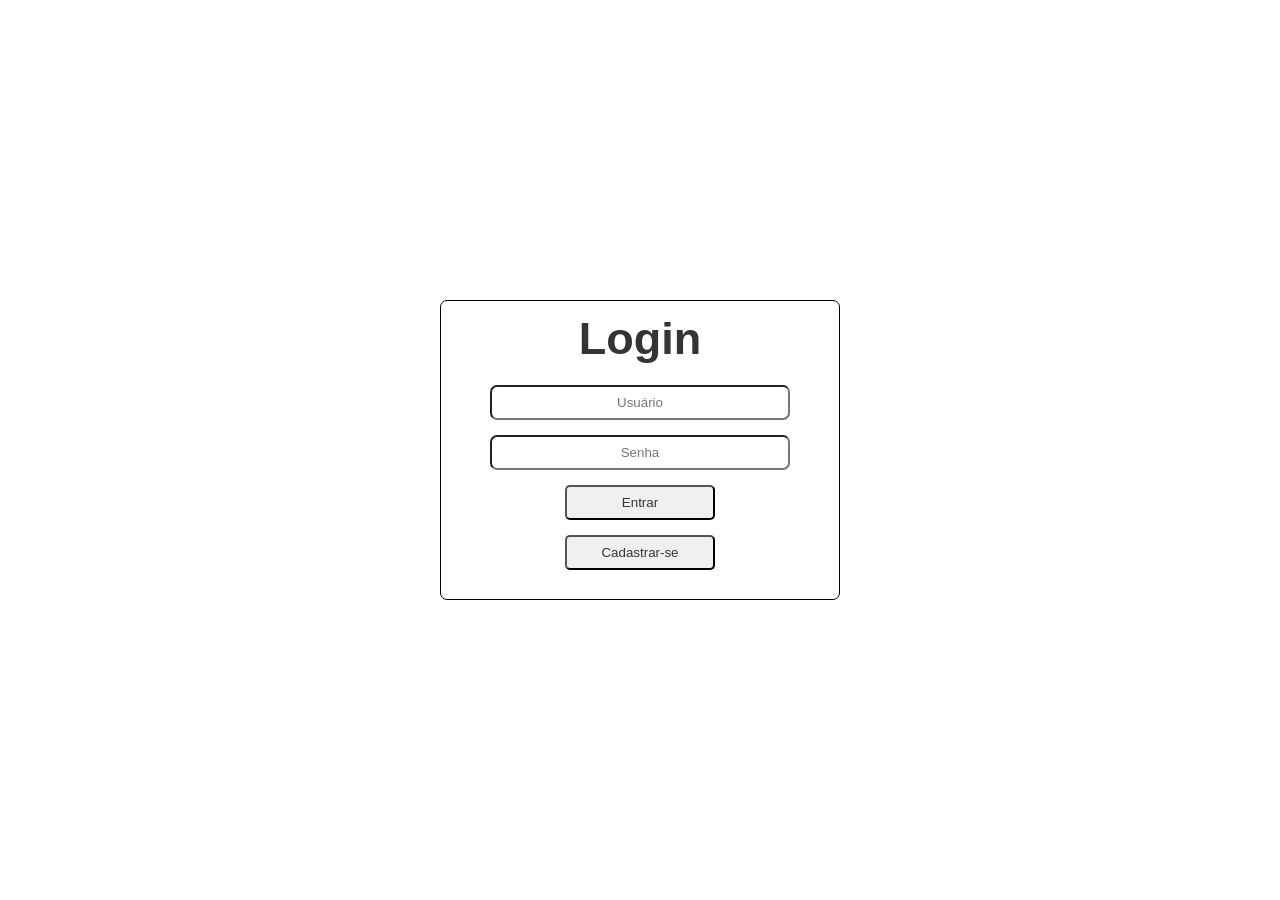
<file: login.html>
<!DOCTYPE html>
<html lang="pt-br">
<head>
    <meta charset="UTF-8">
    <meta name="viewport" content="width=device-width, initial-scale=1.0">
    <title>Menu de login</title>
    <link rel="stylesheet" href="style.css">
</head>
<body>
    <div class="container">
        <div class="login-container">
        <h2>Login</h2>
        <form>
            <input type="text" name="username" placeholder="Usuário" >
            <input type="password" name="password" placeholder="Senha" >
            <button>Entrar</button>
            <button>Cadastrar-se</button>
        </form>
        </div>
    </div>
    <script src="app.js"></script>
</body>
</html>
</file>
<file: style.css>
* {
    padding: 0;
    margin: 0;
    box-sizing: border-box;
    color: #343434;
}

body {
    margin: 0 auto;
    padding: 0;
    font-family: "Gayathri", sans-serif;
}

header {
    box-sizing: border-box;
    height: 80px;
    min-width: 75%;
    border-bottom: solid#F0F0F0 1px;
    padding: 20px 100px 20px 100px;
    display: flex;
    justify-content: space-between;
    align-items: center;
}

header #container {
    display: flex;
    width: 70%;
    align-items: center;
    justify-content: center;
}

#container #busca {
    border: solid#F0F0F0 1px;
    display: flex;
    height: 50px;
    padding: 0 20px;
    border-radius: 30px;
    width: 400px;
    justify-content: space-between;
    align-items: center;
    box-sizing: border-box;
}

#busca_lupa {
    background-color: #FF385C;
    border-radius: 30px;
    display: flex;
    align-items: center;
    height: 58%;
    width: 8%;
    justify-content: center;
}

#container #anuncie {
    padding: 10px;
    border-radius: 20px;
    display: flex;
    align-items: center;

}

#container #mundo {
    padding: 10px;
    border-radius: 20px;
    display: flex;
    align-items: center;
    justify-content: center;
}

#container_perfil {
    display: flex;
    border: solid#F0F0F0 1px;
    align-items: center;
    border-radius: 30px;
    padding: 10px;
    box-sizing: border-box;
}

#container #perfil {
    padding: 10px;
    border-radius: 20px;
    width: 30px;
    align-items: center;
    justify-content: space-between 0;
}

main {
    box-sizing: border-box;
    padding: 25px 80px 0 80px;
    display: flex;
    flex-direction: column;
    align-items: center;
    gap: 30px;
}

main #info_top_fotos {
    display: flex;
    justify-content: space-between;
    align-items: center;
    width: 100%;
}

#info_top_fotos #titulo {
    width: 600px;
    font-size: 22px;
    display: flex;
    gap: 10px;
}

#info_top_fotos #links {
    width: 200px;
    display: flex;
    justify-content: space-between;
}

#links #compartilhar {
    display: flex;
    align-items: center;
    gap: 5px;
    margin-left: 30px;
    justify-content: space-between 5px;

    margin-left: 6px;
    font-size: 1rem;
    color: #222;
}

#compartilhar a {
    color: black;
}

#links #salvar {
    display: flex;
    align-items: center;
    gap: 5px;
    margin-left: 30px;
    justify-content: space-between 5px;

    margin-left: 6px;
    font-size: 1rem;
    color: #222;
}

#salvar a {
    color: black;
}
main {
    min-width: 95%;
}

main #fotos {
    width: 100%;
    display: flex;
    justify-content: space-between;
    cursor: pointer;
    transition: transform 0.25s ease-in-out;
}

main #fotos img:hover {
    transform: scale(1.1);
}

div.fotos_modal{
    width: 100%;
    height: 100%;
    position: absolute;
    top: 0;
    left: 0;
    padding: 4%;
    visibility: hidden;
    z-index: 5;
}

.fechar_fotos{
    position: absolute;
    top: 20px;
    left: 20px;
    font-size: 24px;
    cursor: pointer;
    z-index: 5;
}

div.fotos_modal img{
    width: 100%;
    height: 100%;
    object-fit: contain;
    transform: scale(0);
    transition: transform 0.5s ease-in-out ;
}

#fotos_abertas {
    display: none;
    flex-direction: column;
    justify-content: center;
    align-items: center;
    gap: 5px;
}

.fotos_grid {
    display: grid;
    grid-template-columns: repeat(auto-fit, minmax(200px, 1fr));
    grid-gap: 10px;
    justify-items: center;
}

.fotos_grid img {
    width: 365px;
    height: auto;
}

#fotos_esquerda {
    width: 49.5%;
    max-height: 320px;
}

#img1 {
    height: 320px;
    border-top-left-radius: 10px;
    border-bottom-left-radius: 10px;
    width: 100%;
    object-fit: cover;
}

#img2, #img3, #img4, #img5 {
    height: 153px;
    width: 48.5%;
    object-fit: cover;
}

#img3 {
    border-top-right-radius: 10px;
}

#img5 {
    border-bottom-right-radius: 10px;
}

#fotos_direita {
    width: 49.5%;
    display: flex;
    flex-wrap: wrap;
    gap: 15px;
    height: 320px;
}

main #info_fotos_ate_avaliacao {
    width: 100%;
    display: flex;
    justify-content: space-between;
    padding-bottom: 40px;
    border-bottom: solid#F0F0F0 1px;
    margin-bottom: 40px;
}

#info_fotos_ate_avaliacao #parte_esquerda {
    width: 60%;
}

#parte_esquerda #avaliacao {
    margin-top: 20px;
    margin-bottom: 20px;
    display: flex;
    box-sizing: border-box;
    padding: 20px;
    border: solid#F0F0F0 1px;
    border-radius: 10px;
    height: 110px;
    align-items: center;
    justify-content: space-between;
}

#avaliacao #parte_1 {
   display: flex;
   align-items: center;
}

.parte_1_li {
    display: flex;
    text-align: center;
    align-items: center;
    width: 100px;
    font-size: 16px;
    color: #222;
}

#avaliacao #parte_2 {
    display: flex;
    align-items: center;
}

.parte_2_li {
    display: flex;
    text-align: center;
    align-items: center;
    font-size: 16px;
    width: 200px;
}

#avaliacao #parte_3 {
    border-right: solid#F0F0F0 1px;
    height: 40px;
    display: flex;
    align-items: center;
    width: 100px;
}

#avaliacao #parte_4 {
    display: flex;
    align-items: center;
    width: 100px;
    gap: 0;
}

#parte_4 {
    display: flex;
    font-size: 22px;
    flex-direction: column;
    justify-content: center;
    gap: 0;
}

#parte_4 p {
    padding: 0;
    margin: 0;
}

#parte_4 a {
    padding: 0;
    margin: 0;
    color: black;
    font-size: 12px;
}

#parte_esquerda #anfitriao {
    margin-top: 40px;
    display: flex;
    gap: 30px;
}

#parte_esquerda #ponto_positivo_1 {
    margin-top: 20px;
    padding: 30px 0 30px 0;
    display: flex;
    border-top: solid#F0F0F0 1px;
    gap: 30px;
}

#parte_esquerda #ponto_positivo_2 {
    padding: 30px 0 30px 0;
    display: flex;
    gap: 30px;
}

#parte_esquerda #ponto_positivo_3 {
    margin-bottom: 30px;
    padding: 30px 0 30px 0;
    display: flex;
    border-bottom: solid#F0F0F0 1px;
    gap: 30px;
}

#parte_esquerda #informacoes_traduzidas {
    padding: 20px;
    margin-bottom: 30px;
    background-color: #F0F0F0;
    border-radius: 10px;
    display: flex;
    align-items: center;
    justify-content: center;
}

#parte_esquerda #texto {
    height: 100px;
    margin-bottom: 40px;
}

#parte_esquerda #outras {
    margin-bottom: 30px;
}

#parte_esquerda #mostrar_mais {
    padding-bottom: 50px;
    border-bottom: solid#F0F0F0 1px;
    margin-bottom: 50px;
}

#mostrar_mais a {
    color: black;
    display: flex;
    gap: 5px;
    align-items: center;
}

#parte_esquerda #onde {
    margin-bottom: 20px;

}

#parte_esquerda #imagem_quarto {
    margin-bottom: 20px;
    height: 200px;

}

#parte_esquerda #quarto {
    margin-bottom: 10px;
}

#parte_esquerda #cama {
    padding-bottom: 40px;
    margin-bottom: 40px;
    border-bottom: solid#F0F0F0 1px;
}

#parte_esquerda #o_que_oferece {
    padding-bottom: 40px;
    margin-bottom: 40px;
    border-bottom: solid#F0F0F0 1px;
}

#o_que_oferece #titulo {
    margin-bottom: 20px;
}

#o_que_oferece #pontos {
    margin-bottom: 40px;
    height: 200px;
    display: flex;
    flex-direction: column;
    flex-wrap: wrap;
    gap: 10px;
}

#pontos #ponto_1 {
    display: flex;
    height: 30px;
    width: 300px;
    margin-right: 20px;
    gap: 10px;
    align-items: center;
}

#mostrar_ponto {
    border: solid black 1px;
    border-radius: 10px;
    display: flex;
    padding: 0 23px;
    align-items: center;
    justify-content: center;
    box-sizing: border-box;
    height: 50px;
    width: 50%;
}

#agendar {
    display: flex;
    flex-direction: column;
    gap: 15px;
}

#calendario {
    height: 330px;
}

#teclado_limpar {
    display: flex;
    justify-content: space-between;
}

#limpar a {
    color: black
}

#info_fotos_ate_avaliacao #parte_direita {
    width: 35%;
    display: flex;
    flex-direction: column;
    justify-content: space-between;
}

#cima_direita {
    width: 100%;
    border-radius: 10px;
    box-shadow: rgba(0, 0, 0, 0.12) 0px 6px 16px;
    border: solid#F0F0F0 1px;
    padding: 25px;
    
    padding-bottom: 20px;
    display: flex;
    flex-direction: column;
    gap: 25px;
    box-sizing: border-box;
}

#menu_reservar {
    display: none;
}


.preco{
    font-family: Arial, Helvetica, sans-serif;
    font-weight:700;
}
.preco s{
    color: rgb(100, 100, 100) ;
}

.preco span{
    font-size: 15px;
    color: grey;
}

#parte_direita #tabela {
    border: solid#F0F0F0 1px;
    border-radius: 10px;
    height: 100px;
    display: flex;
    flex-direction: column;
    box-sizing: border-box;
}

#tabela #parte_cima {
    width: 100%;
    /* border-bottom: solid#000 1px; */
    display: flex;
    box-sizing: border-box;
    padding: 0 10px 0 10px;
    height: 40%;
}

table {
    border: 1px solid black;
    margin: 0;
    border-radius: 10px;
}

#parte_cima {
    border-bottom: 1px solid black;
    margin: 0;
}

#check_in {
    font-size: 14px;
    width: 50%;
    border-right: 1px solid black;
    padding-top: 15px;
}

#check_out {
    font-size: 14px;
    width: 50%;
    padding: 15px 0 10px 15px;
}

#hospedes {
    font-size: 14px;
    padding-top: 13px;
}

#seta  {
    width: 15px;
    background-image: url(seta-para-baixo.png);
    background-size: contain;
    background-repeat: no-repeat;
    background-position: center;
}
#tabela #parte_baixo {
    width: 100%;
    box-sizing: border-box;
    padding: 10px;
    display: flex;
    justify-content: space-between;
}

#parte_direita {
    position: absolute; /* Inicialmente posicionado de forma absoluta dentro de um contêiner relativo */
    right: 10px;
    width: 300px;
    max-height: 90vh;
    overflow-y: auto;
    background-color: white;
    box-shadow: 0 4px 6px rgba(0,0,0,0.1);
    z-index: 1000;
}


#parte_direita #reservar {
    background-color: #da0a64;
    height: 50px;
    border-radius: 10px;
    display: flex;
    align-items: center;
    margin-top: 25px;
}

#reservar a {
    width: 100%;
    text-align: center;
    color: #F0F0F0;
    text-decoration: none;
    font-family: Arial, Helvetica, sans-serif;
    font-weight: 600;
    font-size: 18px;
}


#parte_direita #aviso {
    display: flex;
    align-items: center;
    justify-content: center;
}

#parte_direita #taxa_noite {
    display: flex;
    align-items: center;
    justify-content: space-between;
}


#taxa_noite a {
    color: #000;
}

#taxa_limpeza a {
    color: #000;
}

#parte_direita #taxa_limpeza {
    display: flex;
    align-items: center;
    justify-content: space-between;
    padding-bottom: 30px;
    border-bottom: 0.5px solid #dddddd;
}

#parte_direita #taxa_airbnb {
    display: flex;
    justify-content: space-between;
}

#parte_direita #total {
    display: flex;
    align-items: center;
    justify-content: space-between;
}

#direita_baixo {
    height: 150px;
    display: flex;
    flex-direction: column;
    justify-content: space-between;
}

#achado {
    height: 100px;
    border: solid#F0F0F0 1px;
    border-radius: 10px;
    display: flex;
    align-items: center;
    justify-content: center;
    gap: 20px;
}

#denunciar {
    display: flex;
    justify-content: center;
}

#comentarios_comente_container {
    border-bottom: solid#F0F0F0 1px;
    box-sizing: border-box;
    display: flex;
    flex-wrap: wrap;
    margin-bottom: 40px;
    padding-bottom: 40px;
    width: 100%;
}

#comentarios {
    box-sizing: border-box;
    display: flex;
    flex-wrap: wrap;
    width: 100%;
}

#comentario, .comentario{
    display: flex;
    flex-direction: column;
    gap: 10px;
    width: 50%;
    margin-bottom: 40px;
}

#dados_usuario {
    display: flex;
    height: 50px;
    gap: 10px;
    margin: 0 0 4px;
}

#usuario_imagem img {
    object-fit: cover;
    width: 48px;
    border-radius: 50%;
    height: 48px;
}

#usuario_texto {
    display: flex;
    flex-direction: column;
    gap: 5px;
}

#comentario_parte_para_inverter {
    display: flex;
    flex-direction: column;
    gap: 10px;
}

#estrelas {
    display: flex;
}

.ponto::after {
    margin-left: 5px;
    content: "•";
}

#estrelas_data {
    display: flex;
    gap: 5px;
    flex-wrap: wrap;
}

#comentario_texto {
    /* height: 65px; */
    width: 80%;
}

#comente_container {
    width: 100%;
    display: flex;
    flex-direction: column;
    background-color: #F0EFE9;
    border-radius: 10px;
    padding: 40px;
}

#comente_comente {
    margin-bottom: 40px;
    font-weight: bold;
    font-size: x-large;
}

#comente_descricao_No_Es_Pa, #comente_descricao_estrela_d1_d2 {
    display: flex;
    justify-content: space-between;
}

.comente_descricao {
    width: 30%;
}

#comente_input_No_Es_Pa, #comente_input_estrela_d1_d2 {
    display: flex;
    justify-content: space-between;
    margin-bottom: 40px;
}

.input_pequeno {
    width: 30%;
}

#comente_descricao_link::after {
    margin-left: 10px;
    content: "* Não obrigatório";
    color: #5a5a5a;
}

#comente_input_link {
    margin-bottom: 40px;
}

#comente_container_nota {
    display: flex;
    gap: 5%;
    align-items: center;
}

#comente_nota_texto, #comente_nota_valor{
    display: flex;
    flex-direction: row;
    align-items: center;
    padding-top: 5px;
}

#comente_comentario_botao {
    display: flex;
    justify-content: space-between;
    gap: 5%;
}

#comente_comentario {
    resize: none;
    width: 65%;
    height: 20vh;
}

#botao_container {
    width: 30%;
    display: flex;
    justify-content: center;
    align-items: center;
}

#comente_botao {
    border: none;
    background-color: #E51D50;
    color: white;
    padding: 10% 15%;
    border-radius: 10px;
}

#comente_botao:hover {
   cursor: pointer;
   background-color: #F73058;
}

#local {
    display: flex;
    flex-direction: column;
    gap: 20px;
    width: 100%;
    padding-bottom: 40px;
}

#local_mobile{
    display: none;
}

#local_mapa {
    height: 480px;
}

#local_descricao {
    height: 70px;
}

#deve_saber {
    display: flex;
    flex-direction: column;
    gap: 20px;
    width: 100%;
    padding-bottom: 40px;
}

#deve_saber_blocos {
    display: flex;
    justify-content: space-between;
}

#deve_saber_bloco {
    display: flex;
    flex-direction: column;
    gap: 10px;
    width: 30%;
}

#deve_saber_mais {
    margin-top: 10px;
}

#titulo {
    font-size: 26px;
}

#tituloM {
    display: none;
}

.fotos {
    display: grid;
    grid-template-rows: 180px 180px;
    grid-template-columns: 1fr 1fr 1fr 1fr;
    margin-top: 30px;
    gap: 10px;
    padding: 0;
    margin: 0;

}

.fotos div {
    width: 100%;
    height: 100%;
}

.fotos img {
    width: 100%;
    height: 100%;
    object-fit: cover;
}

.fotos .img1 {
    grid-row: 1 / 3;
    grid-column: 1 / 3;
}

.fotos .img1 img {
    border-top-left-radius: 15px;
}

.titulo {
    font-size: 22px;
}

.info_hotel {
    display: flex;
    padding: 0;
    align-items: flex-start;
}

.li-info {
    margin: 5px;
    font-size: 16px;
}

.li_avaliacoes {
    display: flex;
}

#anfitriao #imagem {
    height: 2rem;
    border-radius: 50%; 
    overflow: hidden; 
    
}

#medalha_svg {
    position: absolute;
    right: 0;
    bottom: 0;
}

.descricao {
    margin: 0;
}

#ponto_decricao_ {
    text-decoration: line-through;
}

#mais {
    margin-top: 50px;
}

.letra_forte {
    color: black;
    font-weight: bolder;
}

.relativo {
    position: relative;
}

.descricao {
    margin: 0;
}

#ponto_decricao_ {
    text-decoration: line-through;
}
#mais {
    margin-top: 50px;
}

.container {
    display: flex;
    flex-direction: column;
    align-items: center;
    justify-content: center;
    height: 100vh;
}

.login-container{
    font-size: 30px;
    width: 400px;
    height: 300px;
    border: 1px solid black;
    border-radius: 7px;
    padding: 12px;
    text-align: center;
}

.login-container h2 {
    margin-bottom: 20px;
}

.login-container form {
    display: flex;
    flex-direction: column;
    gap: 15px;
    align-items: center;
}

.login-container input {
    width: 300px;
    height: 35px;
    border-radius: 7px;
    text-align: center;
}

.login-container button {
    width: 150px;
    height: 35px;
    border-radius: 5px;
}

.login-container button:hover {
    cursor: pointer;
}

#acomodacoes {
    display: none;
}

.fechar_fotos  {
    display: flex;
}


div span {
    
}

::after onclick div span {
    display: flex;
}


@media only screen and (max-width: 1209px) {
    header #container {
        max-width: 1120px;
        justify-content: center;
        align-items: center;
    }

    main #fotos {
        align-items: center;
    }

    #fotos_esquerda{
        width: 90%;
        justify-content: center;
        align-items: center;
    }

    #fotos_direita {
        width: 100%;
        justify-content: center;
        align-items: center;
        margin: 0.5rem;
    }

    #local {
        display: none;
    }

    #local_mobile {
        display: flex;
        flex-direction: column;
        gap: 20px;
        width: 100%;
        padding-bottom: 40px;
    }
    
    div #avaliacao.letra_forte{
        max-width: 1120px;
    }
}

@media only screen and (max-width: 971px){ 
    header {
        min-width: 1120px ;
    }
   
    #fotos_esquerda{
        min-width: 45%;
        justify-content: center;
        align-items: center;
    }

    #fotos_direita {
        min-width: 70%;
        justify-content: center;
        align-items: center;
        margin: 0.5rem;
}
}

@media only screen and (max-width: 959px){
    #fotos_esquerda{
        width: 100%;
    }
}

@media only screen and (max-width: 1044px){
    #fotos_esquerda{
        min-width: 45%;
        justify-content: center;
        align-items: center;
    }

    #fotos_direita {
        min-width: 56%;
        justify-content: center;
        align-items: center;
        margin: 0.5rem;
    }

}
@media only screen and (max-width: 967px) {
    
    header {
        display: none;
    }

    #fotos_direita {
        display: none;
    }
   
    #fotos_esquerda {
        min-width: 45%;
    }
}

@media only screen and (max-width: 923px) {

    #fotos_esquerda {
        width: 100%;
        justify-content: center;
        align-items: center;
    }
}


@media only screen and (max-width: 741px) {


    #info_top_fotos #titulo {
        display: none;
    }

    main #info_top_fotos {
        justify-content: space-between;
        align-items: center;
        width: 100%;
        margin-left: 10rem;
        margin-top: 1.5rem;
    }

    #acomodacoes {
        display: flex;
    }

    #compartilhar a{
        display: none;
    }

    #salvar a {
        display: none;
    }

    #info_top_fotos #links {
        display: flex;
        justify-content: flex-start;
    }

    #tituloM {
        display: flex;
    }

    #cima_direita {
        display: none;
    }

    #menu_reservar {
        position: fixed;
        bottom: 0;
        display: flex;
        flex-direction: row;
        gap: 450px;
        background-color: #ffffff;
        z-index: 99999;
        border-top: 1px solid #dddddd;
    }

    #menu_reservar #btn-reservar-mobile {
        background-color: #da0a64;
        height: 50px;
        border-radius: 10px;
        display: flex;
        align-items: center;
        justify-content: center;
        margin-top: 25px;
        width: 100%;
        color: #F0F0F0;
        text-decoration: none;
        font-family: Arial, Helvetica, sans-serif;
        font-weight: 600;
        font-size: 18px;
    }
    #info_fotos_ate_avaliacao #parte_esquerda {
        display: flex;
        flex-direction: column;
        justify-content: center;
        align-items: center;
        width: 100%;
    }

}

@media screen and (min-width: 1280px) {
    #comentarios_comente_container {
        width: 1120px;
    }
}

@media screen and (max-width: 1127px) {
    main{
        padding: 25px 40px 0 40px;
    }  

    div #cima_direita.letra_forte{ 
        max-width: 80%;
        max-height: 80%;
    }
}


@media screen and (max-width: 949px) {
    #comentario, .comentario{
        width: 100%;
    }  
}

@media screen and (max-width: 743px) {
    #comentario, .comentario{
        min-width: 85%;
        min-height: 350px;
        height: 200px;
        border: 1px solid rgb(247, 247, 247);
        box-shadow: 2px 2px 16px 0 rgba(0, 0, 0, 0.2);
        margin: 10px;
        border-radius: 15px;
        padding: 20px;
        flex-direction: column-reverse;
        justify-content: space-between;
    }

    #comentario_texto {
        width: 100%;
    }
    
    #comentarios {
        flex-wrap: nowrap;
        margin-bottom: 40px;
        padding-bottom: 40px;
        overflow-y: scroll;
        padding-left: 14px;
    }

    #comente_container {
        margin: 0 24px;
    }

    main {
        padding: 0;
    }
}
</file>
